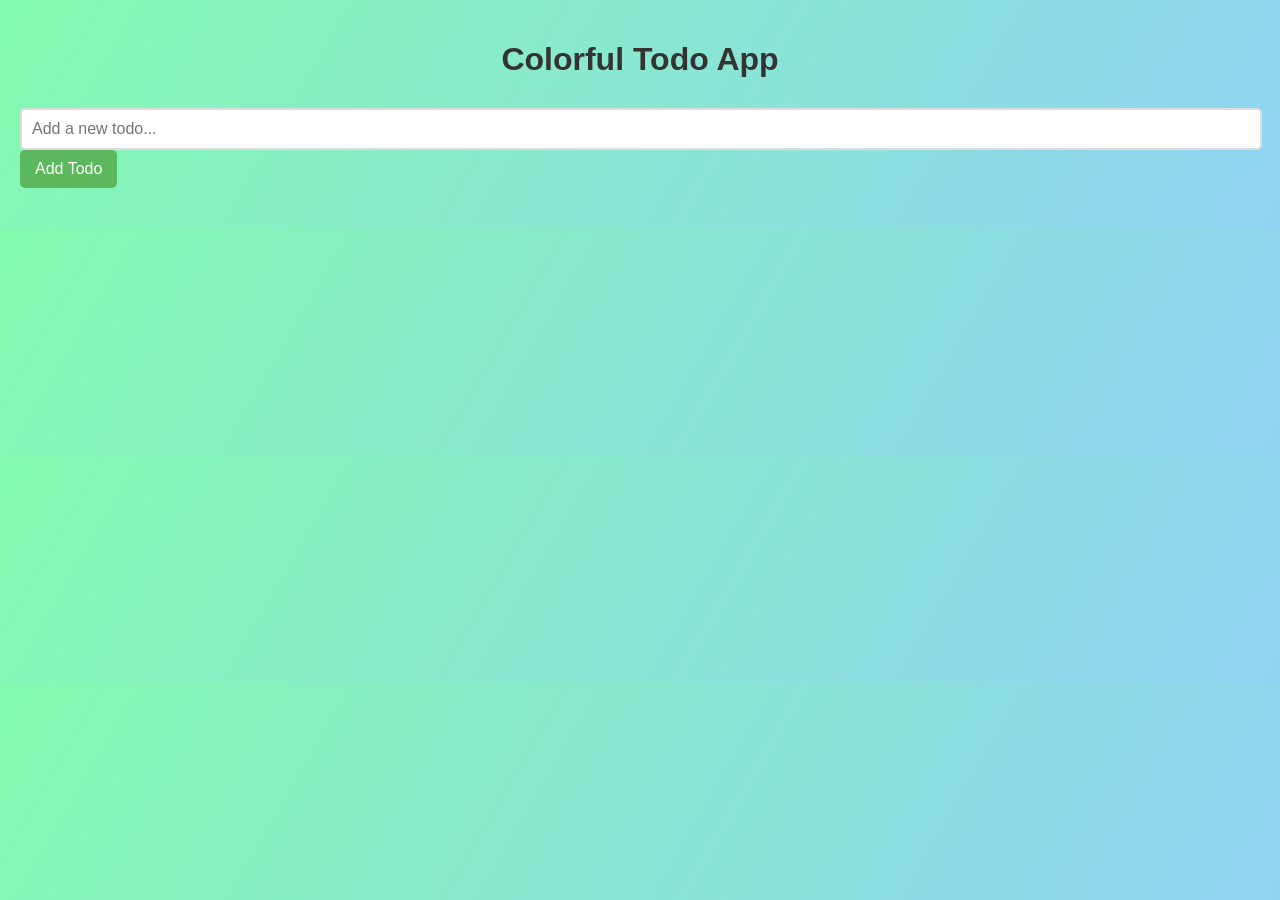
<file: generated_project/index.html>
<!DOCTYPE html>
<html lang="en">
<head>
    <meta charset="UTF-8">
    <meta name="viewport" content="width=device-width, initial-scale=1.0">
    <title>Colorful Todo App</title>
    <link rel="stylesheet" href="styles.css">
    <script src="script.js" defer></script>
</head>
<body>
    <header>
        <h1 id="todo-title">Colorful Todo App</h1>
    </header>
    <main>
        <input type="text" id="new-todo-input" placeholder="Add a new todo..." />
        <button id="add-todo-button">Add Todo</button>
        <section>
            <ul id="todo-list"></ul>
        </section>
    </main>
</body>
</html>
</file>
<file: generated_project/styles.css>
body {
    background: linear-gradient(120deg, #84fab0, #8fd3f4);
    font-family: 'Arial', sans-serif;
    margin: 0;
    padding: 20px;
    color: #333;
}

h1#todo-title {
    text-align: center;
    color: #333;
    margin-bottom: 30px;
}

#new-todo-input {
    width: calc(100% - 22px);
    padding: 10px;
    border: 2px solid #ddd;
    border-radius: 5px;
    margin-right: 5px;
    font-size: 16px;
}

#add-todo-button {
    padding: 10px 15px;
    background-color: #5cb85c;
    color: white;
    border: none;
    border-radius: 5px;
    cursor: pointer;
    font-size: 16px;
    transition: background-color 0.3s;
}

#add-todo-button:hover {
    background-color: #4cae4c;
}

#todo-list {
    list-style-type: none;
    padding: 0;
    margin-top: 20px;
}

#todo-list li {
    padding: 10px;
    border: 1px solid #ddd;
    border-radius: 5px;
    margin: 5px 0;
    display: flex;
    justify-content: space-between;
    align-items: center;
    transition: background-color 0.3s;
}

#todo-list li:hover {
    background-color: #f9f9f9;
}

.completed {
    text-decoration: line-through;
    color: #999;
}

.delete-button {
    background-color: #d9534f;
    color: white;
    border: none;
    border-radius: 5px;
    padding: 5px 10px;
    cursor: pointer;
    transition: background-color 0.3s;
}

del.delete-button:hover {
    background-color: #c9302c;
}
</file>
